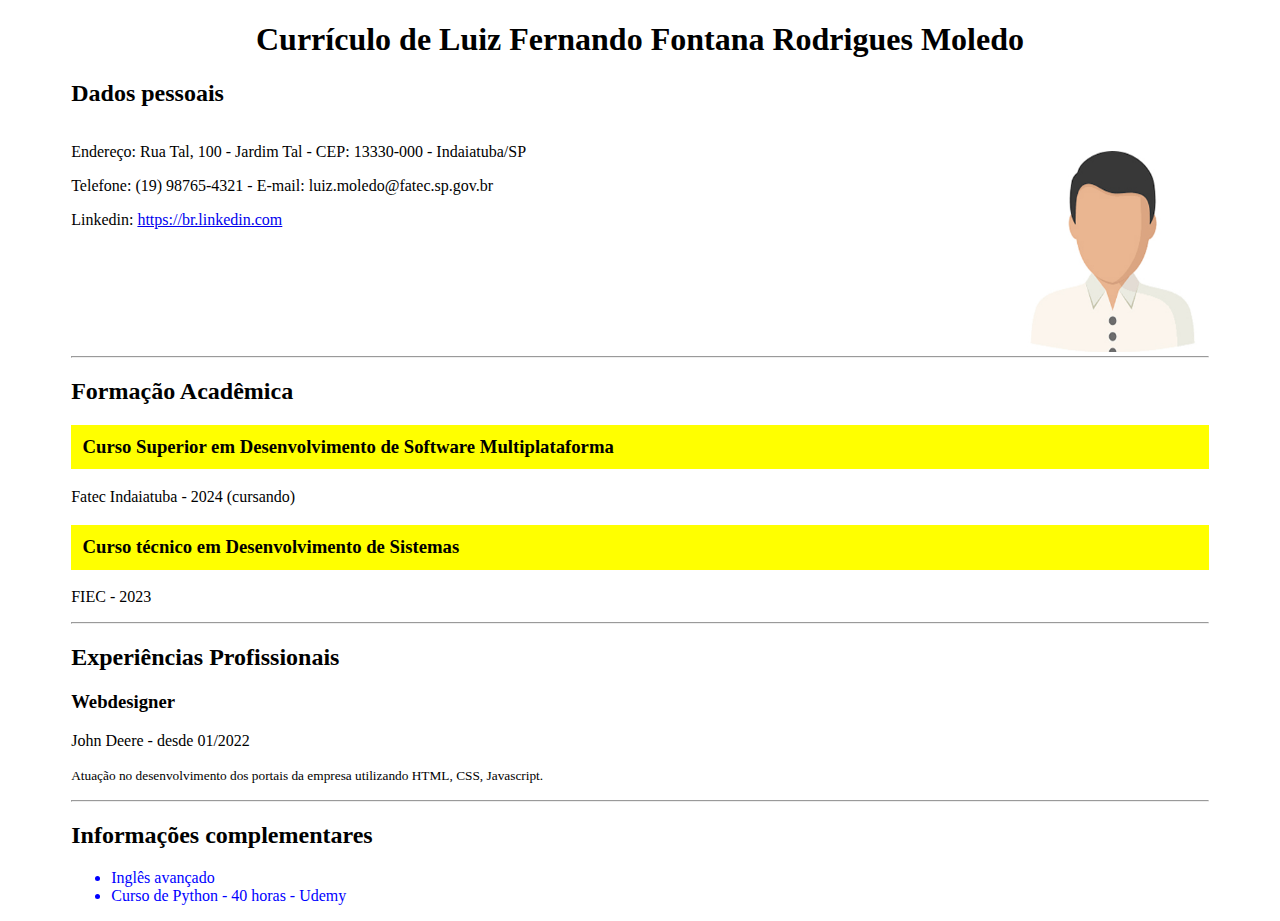
<file: semestre1/desenvolvimentoweb1/curriculo/index.html>
<!DOCTYPE html>
<html lang="pt-br">
<head>
    <meta charset="utf-8">
    <title>Currículo de Luiz Fernando</title>
    <link rel="stylesheet" href="css/main.css">
</head>
<body>
<div id="main">
    <h1>Currículo de Luiz Fernando Fontana Rodrigues Moledo</h1>
    <!-- Seção de dados pessoais -->
    <div id="dados-pessoais">
        <h2>Dados pessoais</h2>
        <div id="dados-contato">
            <p>Endereço: Rua Tal, 100 - Jardim Tal - CEP: 13330-000 - Indaiatuba/SP</p>
            <p>Telefone: (19) 98765-4321 - E-mail: luiz.moledo@fatec.sp.gov.br</p>
            <p>Linkedin: <a href="https://br.linkedin.com">https://br.linkedin.com</a></p>
        </div><!-- fecha div dados-contato -->
        <div id="foto">
            <img src="images/foto.jpg" alt="Foto de perfil de Luiz Fernando usando terno e gravata em pose corporativa" title="Foto de Luiz Fernando">
        </div><!-- fecha div foto -->
    </div><!-- fecha div dados-pessoais -->
    <hr>
    <div id="formacao">
        <h2>Formação Acadêmica</h2>
        <h3 class="subtitulo-formacao">Curso Superior em Desenvolvimento de Software Multiplataforma</h3>
        <p>Fatec Indaiatuba - 2024 (cursando)</p>
        <h3 class="subtitulo-formacao">Curso técnico em Desenvolvimento de Sistemas</h3>
        <p>FIEC - 2023</p>
    </div><!-- fecha a div formacao -->
    <hr>
    <div id="experiencias">
        <h2>Experiências Profissionais</h2>
        <h3>Webdesigner</h3>
        <p>John Deere - desde 01/2022</p>
        <p><small>Atuação no desenvolvimento dos portais da empresa utilizando HTML, CSS, Javascript.</small></p>
    </div><!-- fecha div experiencias -->
    <hr>
    <div id="informacoes">
        <h2>Informações complementares</h2>
        <p>
            <ul id="lista">
                <li>Inglês avançado</li>
                <li>Curso de Python - 40 horas - Udemy</li>
            </ul>
        </p>
    </div><!-- fecha a div informacoes -->
</div><!-- fecha main -->
</body>
</html>
</file>
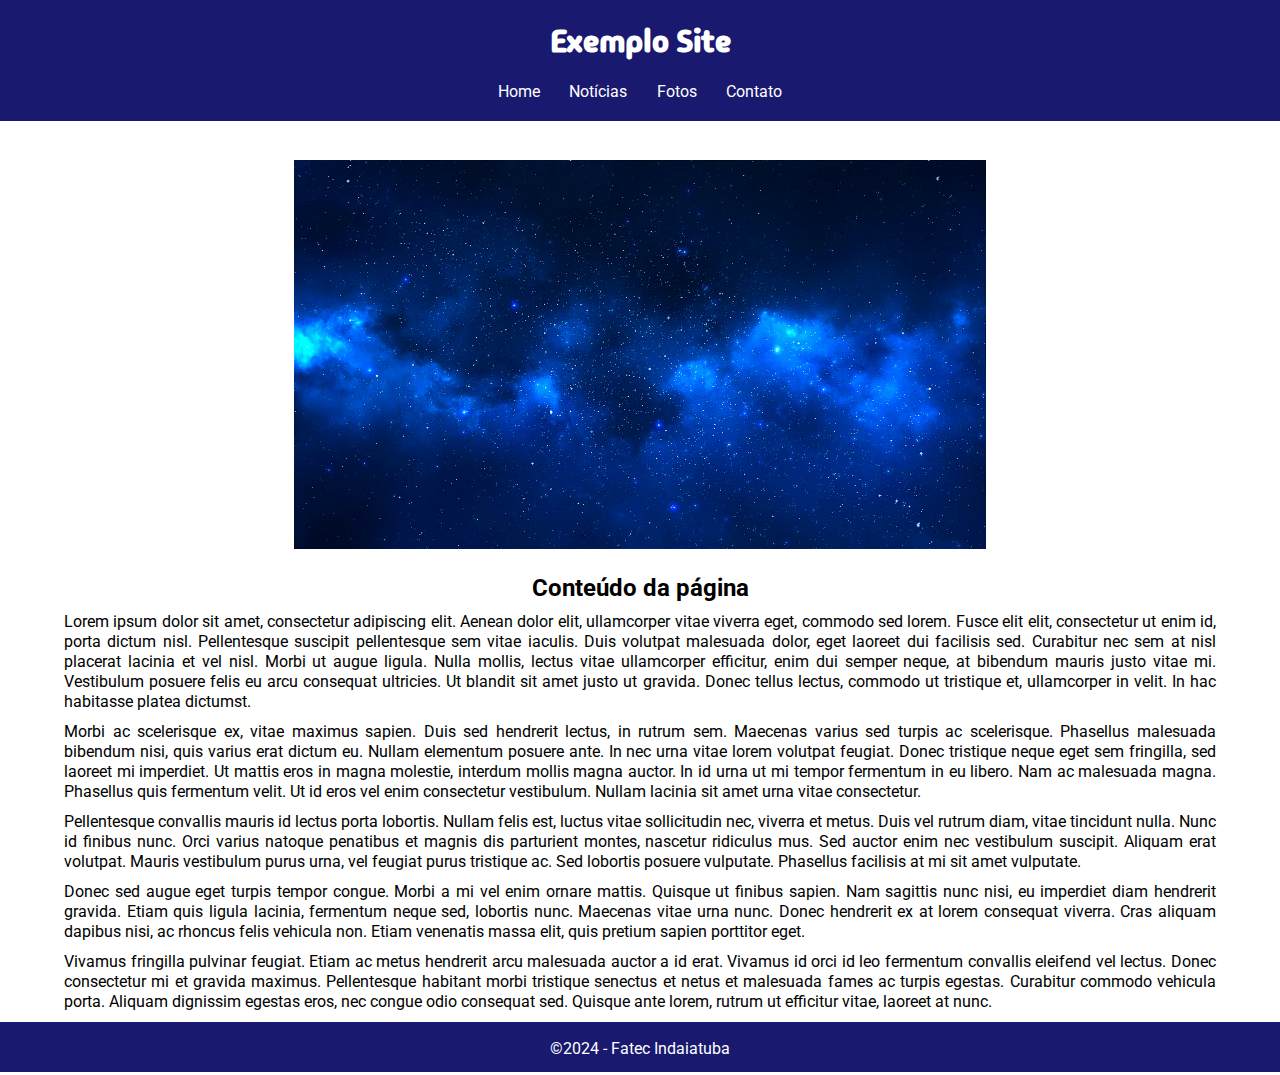
<file: semestre1/desenvolvimentoweb1/site/index.html>
<!DOCTYPE html>
<html lang="pt-br">
<head>
    <meta charset="utf-8">
    <meta name="viewport" content="width=device-width, initial-scale=1.0">
    <title>Exemplo de site</title>
    <link rel="preconnect" href="https://fonts.googleapis.com">
    <link rel="preconnect" href="https://fonts.gstatic.com" crossorigin>
    <link href="https://fonts.googleapis.com/css2?family=Madimi+One&display=swap" rel="stylesheet">
    <link href="https://fonts.googleapis.com/css2?family=Roboto&display=swap" rel="stylesheet">
    <link rel="stylesheet" href="css/main.css">
</head>
<body>
<div id="container">
    <div id="header">
        <h1 id="logo">Exemplo Site</h1>
        <ul id="menu">
            <li><a href="index.html">Home</a></li>
            <li><a href="pages/noticias.html">Notícias</a></li>
            <li>Fotos</li>
            <li>Contato</li>
        </ul>
    </div>
    <div id="content">
        <p><img src="images/principal.jpg" alt="Imagem do espaço sideral com muitas estrelas e planetas" title="Imagem do espaço sideral"></p>
        <h2>Conteúdo da página</h2>
        <p>
            Lorem ipsum dolor sit amet, consectetur adipiscing elit. Aenean dolor elit, ullamcorper vitae viverra eget, commodo sed lorem. Fusce elit elit, consectetur ut enim id, porta dictum nisl. Pellentesque suscipit pellentesque sem vitae iaculis. Duis volutpat malesuada dolor, eget laoreet dui facilisis sed. Curabitur nec sem at nisl placerat lacinia et vel nisl. Morbi ut augue ligula. Nulla mollis, lectus vitae ullamcorper efficitur, enim dui semper neque, at bibendum mauris justo vitae mi. Vestibulum posuere felis eu arcu consequat ultricies. Ut blandit sit amet justo ut gravida. Donec tellus lectus, commodo ut tristique et, ullamcorper in velit. In hac habitasse platea dictumst.
        </p>
        <p>
            Morbi ac scelerisque ex, vitae maximus sapien. Duis sed hendrerit lectus, in rutrum sem. Maecenas varius sed turpis ac scelerisque. Phasellus malesuada bibendum nisi, quis varius erat dictum eu. Nullam elementum posuere ante. In nec urna vitae lorem volutpat feugiat. Donec tristique neque eget sem fringilla, sed laoreet mi imperdiet. Ut mattis eros in magna molestie, interdum mollis magna auctor. In id urna ut mi tempor fermentum in eu libero. Nam ac malesuada magna. Phasellus quis fermentum velit. Ut id eros vel enim consectetur vestibulum. Nullam lacinia sit amet urna vitae consectetur.
        </p>
        <p>
            Pellentesque convallis mauris id lectus porta lobortis. Nullam felis est, luctus vitae sollicitudin nec, viverra et metus. Duis vel rutrum diam, vitae tincidunt nulla. Nunc id finibus nunc. Orci varius natoque penatibus et magnis dis parturient montes, nascetur ridiculus mus. Sed auctor enim nec vestibulum suscipit. Aliquam erat volutpat. Mauris vestibulum purus urna, vel feugiat purus tristique ac. Sed lobortis posuere vulputate. Phasellus facilisis at mi sit amet vulputate.
        </p>
        <p>
            Donec sed augue eget turpis tempor congue. Morbi a mi vel enim ornare mattis. Quisque ut finibus sapien. Nam sagittis nunc nisi, eu imperdiet diam hendrerit gravida. Etiam quis ligula lacinia, fermentum neque sed, lobortis nunc. Maecenas vitae urna nunc. Donec hendrerit ex at lorem consequat viverra. Cras aliquam dapibus nisi, ac rhoncus felis vehicula non. Etiam venenatis massa elit, quis pretium sapien porttitor eget.
        </p>
        <p>
            Vivamus fringilla pulvinar feugiat. Etiam ac metus hendrerit arcu malesuada auctor a id erat. Vivamus id orci id leo fermentum convallis eleifend vel lectus. Donec consectetur mi et gravida maximus. Pellentesque habitant morbi tristique senectus et netus et malesuada fames ac turpis egestas. Curabitur commodo vehicula porta. Aliquam dignissim egestas eros, nec congue odio consequat sed. Quisque ante lorem, rutrum ut efficitur vitae, laoreet at nunc.
        </p>
    </div>
    <div id="footer">
        <p>&copy;2024 - Fatec Indaiatuba</p>
    </div>
</div>
</body>
</html>
</file>
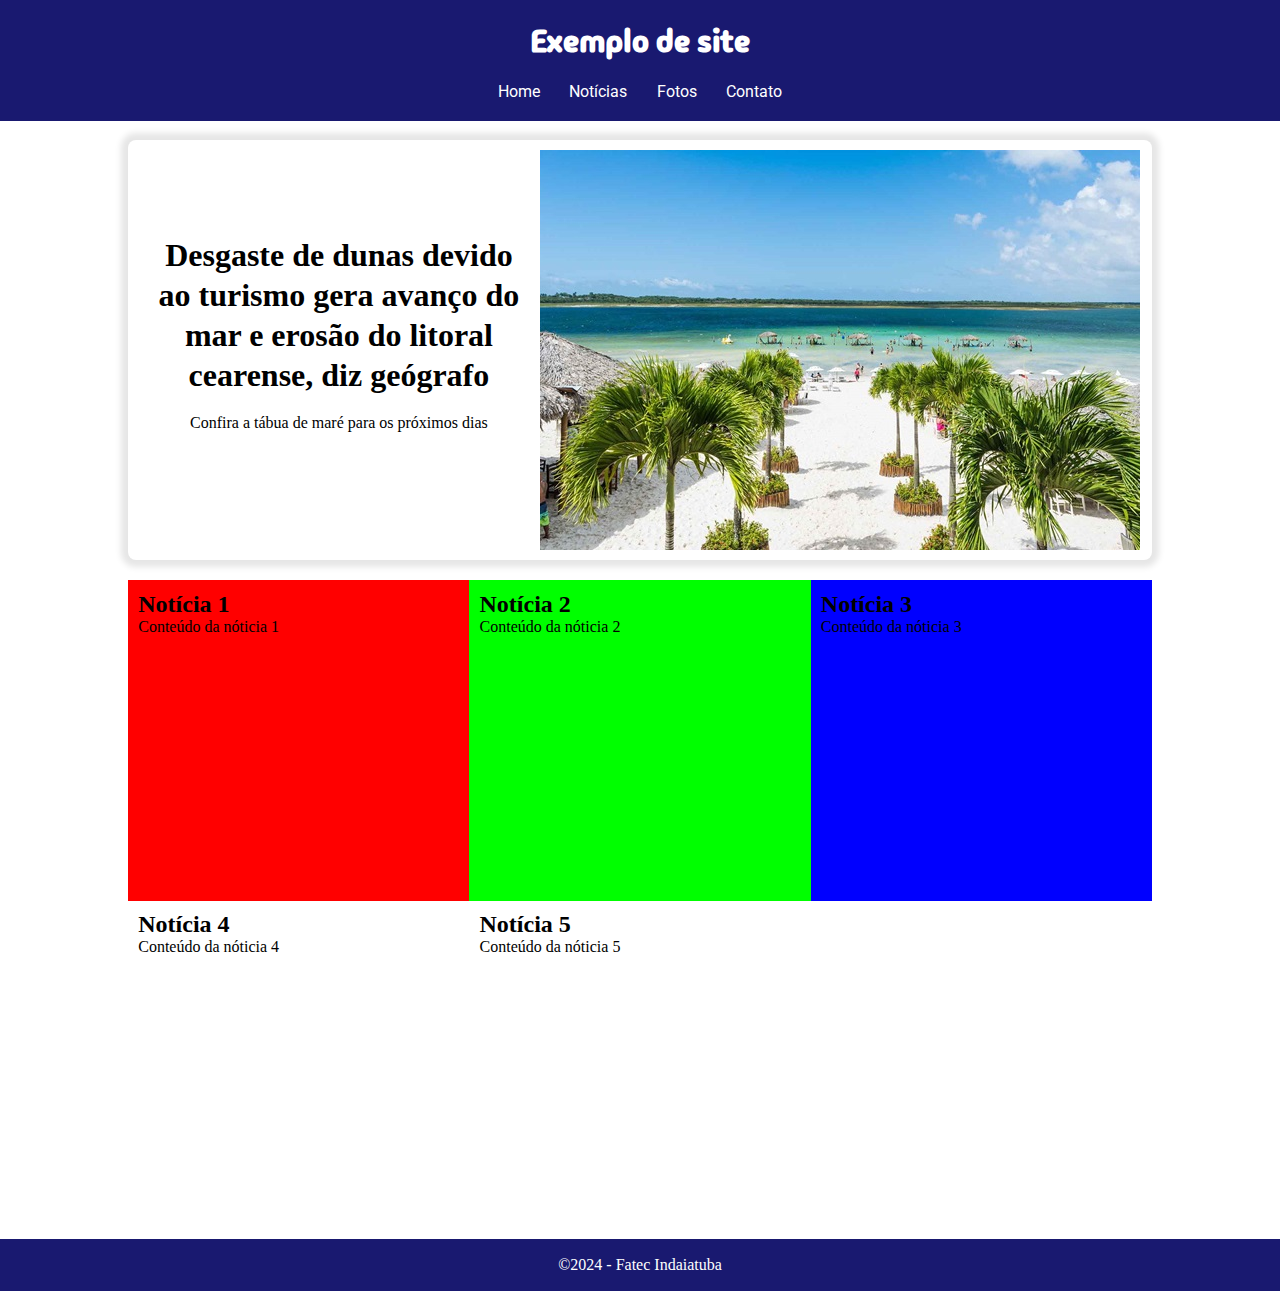
<file: semestre1/desenvolvimentoweb1/site/pages/noticias.html>
<!DOCTYPE html>
<html lang="pt-br">
<head>
    <meta charset="UTF-8">
    <meta name="viewport" content="width=device-width, initial-scale=1.0">
    <title>Exemplo de site - Notícias</title>
    <link rel="preconnect" href="https://fonts.googleapis.com">
    <link rel="preconnect" href="https://fonts.gstatic.com" crossorigin>
    <link href="https://fonts.googleapis.com/css2?family=Madimi+One&display=swap" rel="stylesheet">
    <link href="https://fonts.googleapis.com/css2?family=Roboto&display=swap" rel="stylesheet">
    <link rel="stylesheet" href="../css/noticias.css">
</head>
<body>
<header>
    <h1>Exemplo de site</h1>
    <nav>
        <a href="../index.html">Home</a>
        <a href="noticias.html">Notícias</a>
        <a>Fotos</a>
        <a>Contato</a>
    </nav>
</header>
<main>
<section id="manchete">
    <div class="corpo-manchete">
        <h2>Desgaste de dunas devido ao turismo gera avanço do mar e erosão do litoral cearense, diz geógrafo</h2>
        <p><a href="tabela.html">Confira a tábua de maré para os próximos dias</a></p>
    </div>
    <img src="../images/manchete.jpg" alt="Foto da Lagoa do Paraíso em Jericoacoara, Ceará" title="Foto da Lagoa do Paraíso">
</section>
<section id="noticias">
    <article id="noticia1">
        <h2>Notícia 1</h2>
        <p>Conteúdo da nóticia 1</p>
    </article>
    <article id="noticia2">
        <h2>Notícia 2</h2>
        <p>Conteúdo da nóticia 2</p>
    </article>
    <article id="noticia3">
        <h2>Notícia 3</h2>
        <p>Conteúdo da nóticia 3</p>
    </article>
    <article id="noticia4">
        <h2>Notícia 4</h2>
        <p>Conteúdo da nóticia 4</p>
    </article>
    <article id="noticia5">
        <h2>Notícia 5</h2>
        <p>Conteúdo da nóticia 5</p>
    </article>
</section>
</main>
<footer>
    <p>&copy;2024 - Fatec Indaiatuba</p>
</footer>
</body>
</html>
</file>
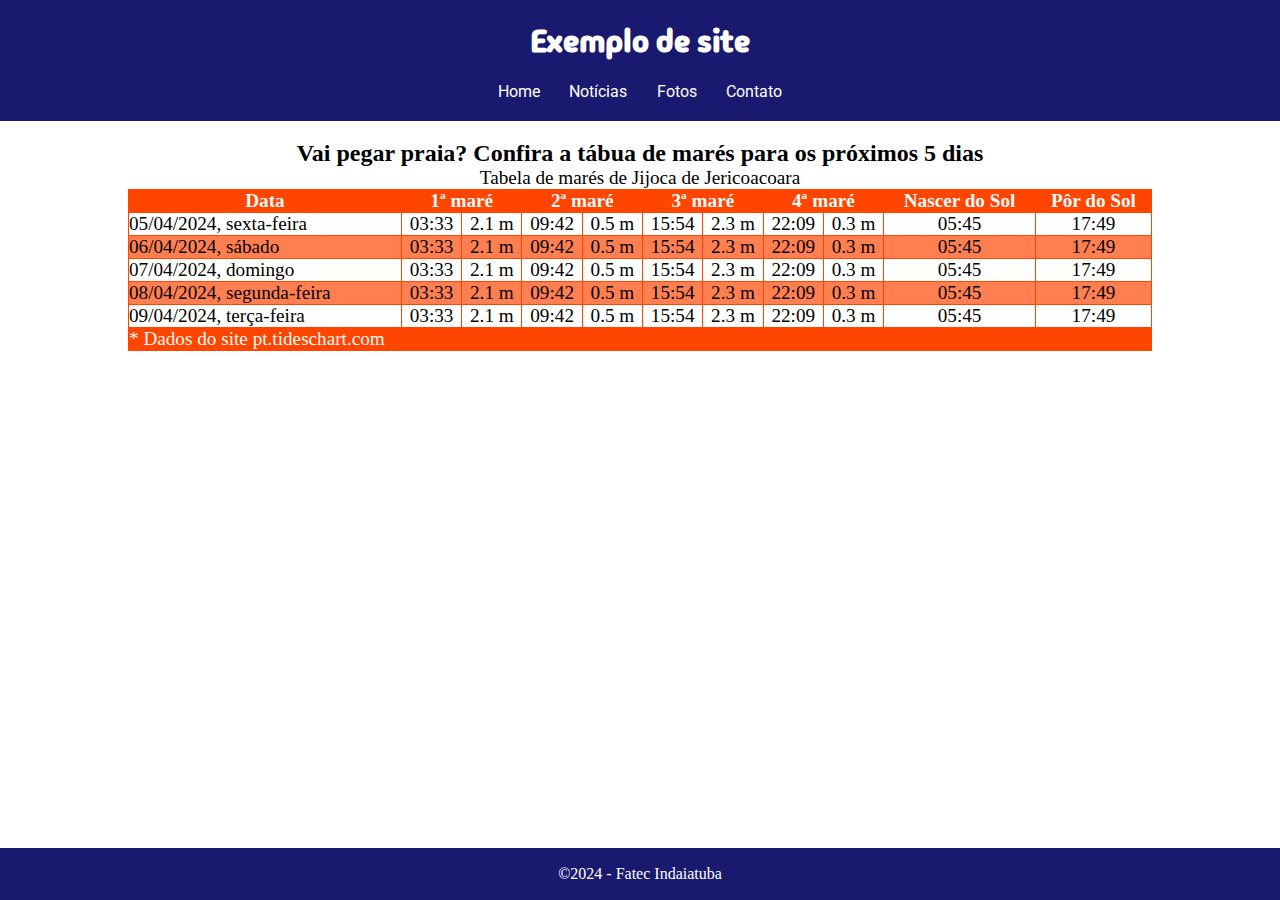
<file: semestre1/desenvolvimentoweb1/site/pages/tabela.html>
<!DOCTYPE html>
<html lang="pt-br">
<head>
    <meta charset="UTF-8">
    <meta name="viewport" content="width=device-width, initial-scale=1.0">
    <title>Exemplo de site - Notícias</title>
    <link rel="preconnect" href="https://fonts.googleapis.com">
    <link rel="preconnect" href="https://fonts.gstatic.com" crossorigin>
    <link href="https://fonts.googleapis.com/css2?family=Madimi+One&display=swap" rel="stylesheet">
    <link href="https://fonts.googleapis.com/css2?family=Roboto&display=swap" rel="stylesheet">
    <link rel="stylesheet" href="../css/noticias.css">
    <link rel="stylesheet" href="../css/tabela.css">
</head>
<body>
<header>
    <h1>Exemplo de site</h1>
    <nav>
        <a href="../index.html">Home</a>
        <a href="noticias.html">Notícias</a>
        <a>Fotos</a>
        <a>Contato</a>
    </nav>
</header>
<main>
<section>
    <h2>Vai pegar praia? Confira a tábua de marés para os próximos 5 dias</h2>
    <table id="tabela">
        <caption>Tabela de marés de Jijoca de Jericoacoara</caption>
        <thead>
            <tr>
                <th>Data</th>
                <th colspan="2">1ª maré</th>
                <th colspan="2">2ª maré</th>
                <th colspan="2">3ª maré</th>
                <th colspan="2">4ª maré</th>
                <th>Nascer do Sol</th>
                <th>Pôr do Sol</th>
            </tr>
        </thead>
        <tbody>
            <tr>
                <td>05/04/2024, sexta-feira</td>
                <td>03:33</td>
                <td>2.1 m</td>
                <td>09:42</td>
                <td>0.5 m</td>
                <td>15:54</td>
                <td>2.3 m</td>
                <td>22:09</td>
                <td>0.3 m</td>
                <td>05:45</td>
                <td>17:49</td>
            </tr>
            <tr>
                <td>06/04/2024, sábado</td>
                <td>03:33</td>
                <td>2.1 m</td>
                <td>09:42</td>
                <td>0.5 m</td>
                <td>15:54</td>
                <td>2.3 m</td>
                <td>22:09</td>
                <td>0.3 m</td>
                <td>05:45</td>
                <td>17:49</td>
            </tr>
            <tr>
                <td>07/04/2024, domingo</td>
                <td>03:33</td>
                <td>2.1 m</td>
                <td>09:42</td>
                <td>0.5 m</td>
                <td>15:54</td>
                <td>2.3 m</td>
                <td>22:09</td>
                <td>0.3 m</td>
                <td>05:45</td>
                <td>17:49</td>
            </tr>
            <tr>
                <td>08/04/2024, segunda-feira</td>
                <td>03:33</td>
                <td>2.1 m</td>
                <td>09:42</td>
                <td>0.5 m</td>
                <td>15:54</td>
                <td>2.3 m</td>
                <td>22:09</td>
                <td>0.3 m</td>
                <td>05:45</td>
                <td>17:49</td>
            </tr>
            <tr>
                <td>09/04/2024, terça-feira</td>
                <td>03:33</td>
                <td>2.1 m</td>
                <td>09:42</td>
                <td>0.5 m</td>
                <td>15:54</td>
                <td>2.3 m</td>
                <td>22:09</td>
                <td>0.3 m</td>
                <td>05:45</td>
                <td>17:49</td>
            </tr>
        </tbody>
        <tfoot>
            <tr>
                <td colspan="11">* Dados do site pt.tideschart.com</td>
            </tr>
        </tfoot>
    </table>
</section>
</main>
<footer>
    <p>&copy;2024 - Fatec Indaiatuba</p>
</footer>
</body>
</html>
</file>
<file: semestre1/desenvolvimentoweb1/curriculo/css/main.css>
#main{
    width: 90%;
    margin: 0 auto;/* top/bottom - 0; left/right - auto */
}
h1{
    text-align: center;
}
#dados-contato, #foto{
    float: left;
}
#dados-contato{
    width: 70%;
}
#foto{
    width: 30%;
    text-align: right;
}
#foto img{
    width: 15vw;
    height: 25vh;
}
#formacao{
    clear: left;
}
#lista{
    color: #0000ff;
}
.subtitulo-formacao{
    background-color: #ffff00;
    padding: 1%;
}
</file>
<file: semestre1/desenvolvimentoweb1/site/css/main.css>
*{
    margin: 0;
    padding: 0;
}

#container{
    position: relative;
    min-height: 100vh;
}

#header{
    background-color: #191970;
    width: 100%;
    position: fixed;
    top: 0;
    color: #ffffff;
}

#logo{
    text-align: center;
    padding-top: 20px;
    font-family: 'Madimi One','Tahoma';
}

#menu{
    width: 100%;
    text-align: center;
    padding: 20px 0;
}

#menu li{
    list-style-type: none;
    display: inline;
    cursor: pointer;
    padding: 1%;
}

#menu li a{
    text-decoration: none;
    color: inherit;
}

#menu li:hover{
    /* background-color: #00bfff; */
    padding-bottom: 0.4em;
    border-bottom: 0.3em solid #00bfff;
    font-weight: bold;
}

#menu, #content, #footer{
    font-family: 'Roboto';
}

#content{
    padding-top: 150px;
    padding-bottom:60px;
    width: 90%;
    margin: 0 auto;
}

#content p{
    text-align: justify;
    line-height: 20px;
    padding-top: 10px;
}

#content p:first-child, #content h2{
    text-align: center;
}

#content h2{ padding-top: 20px;}

#content img{
    width: 60%;
}

#footer{
    background-color: #191970;
    width: 100%;
    height: 50px;
    position: absolute;
    bottom: 0;
    left: 0;
}

#footer p{
    text-align: center;
    color: #ffffff;
    padding: 17px 0;
}
</file>
<file: semestre1/desenvolvimentoweb1/site/css/noticias.css>
*{
    margin: 0;
    padding: 0;
}

body{
    position: relative;
    min-height: 100vh;
}

header{
    background-color: #191970;
    width: 100%;
    position: fixed;
    top: 0;
    color: #ffffff;
}

header h1{
    text-align: center;
    font-family: 'Madimi One', 'Tahoma';
    padding-top: 20px;
}

nav{
    padding: 20px 0;
    width: 100%;
    text-align: center;
    font-family: 'Roboto', 'Tahoma';
}

/* similar ao que tínhamos em #menu li */
nav a{
    padding: 1%;
    cursor: pointer;
    text-decoration: none;
    color: inherit;
}

nav a:hover{
    padding-bottom: 0.4em;
    border-bottom: 0.3em solid #00bfff;
    font-weight: bold;
}

main{
    padding-top: 140px;
    /* border: 0.1em solid #000; */
    width: 80%;
    margin: 0 auto;
    display: grid;
    grid-template-columns: 1fr 1fr 1fr;
    /* grid-template-columns: repeat(3, 1fr); */
}

#manchete{
    grid-column: 1/4;
    min-height: 400px;
    display: flex;
    padding: 1%;
    margin-bottom: 20px;
    box-shadow: 0 0 0.5vw 0.5vw rgba(0,0,0,0.1);
    border-radius: 0.5em;
    /*box-shadow.dev*/
}

.corpo-manchete{
    width: 38%;
    padding: 1%;
}

.corpo-manchete h2{
    text-align: center;
    font-size: 2em;
    line-height: 40px;
    padding-top: 75px;
}

.corpo-manchete p{
    padding: 2%;
    text-align: center;
    line-height: 40px;
}

.corpo-manchete a{    
    text-decoration: none; 
    color: inherit;
}
.corpo-manchete a:hover{    text-decoration: underline; }

#manchete img{
    width: auto;
}

#noticias{
    grid-column: 1/4;
    display: flex;
    flex-wrap: wrap;
    padding-bottom: 70px;
}

article{
    width: 31.33%;
    padding: 1%;
    min-height: 300px;
}

#noticia1{ background-color: #ff0000;}
#noticia2{ background-color: #00ff00;}
#noticia3{ background-color: #0000ff;}

footer{
    background-color: #191970;
    width: 100%;
    height: 52px;
    position: absolute;
    left: 0;
    bottom: 0;
}

footer p{
    color: #ffffff;
    text-align: center;
    padding: 17px 0;
}
</file>
<file: semestre1/desenvolvimentoweb1/site/css/tabela.css>
main{
    display: block;
}

section h2{
    text-align: center;
}

#tabela{
    width: 100%;
    font-size: 1.2em;
}

#tabela, #tabela th, #tabela td{
    border: 0.1em solid #ff4500;
    border-collapse: collapse;
}

#tabela thead, #tabela tfoot{
    background-color: #ff4500;
    color: #fafafa;
}

#tabela td{
    text-align: center;
}

#tabela td:nth-child(1){
    text-align: left;
}

#tabela tbody tr:nth-child(even){
    background-color: #FF7F50;
}
</file>
